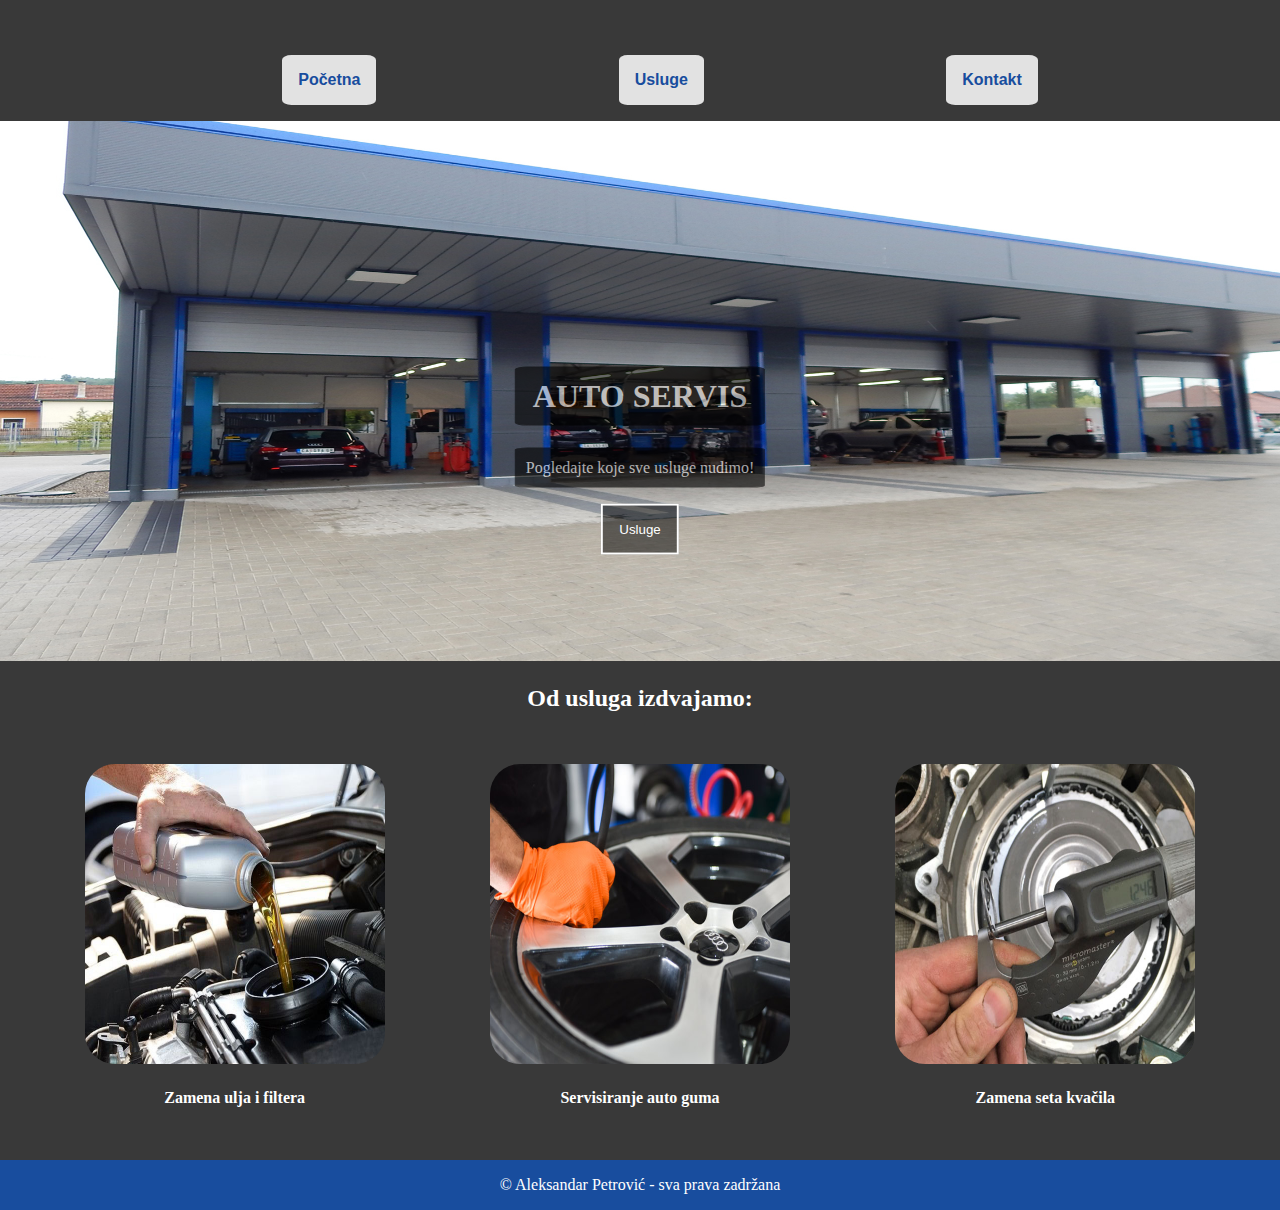
<file: index.html>
<!DOCTYPE html>
<html lang="en">
  <head>
    <meta charset="UTF-8" />
    <meta http-equiv="X-UA-Compatible" content="IE=edge" />
    <meta name="viewport" content="width=device-width, initial-scale=1.0" />
    <link rel="icon" type="image/png" sizes="32x32" href="img/favicon-32x32.png">
    <title>Auto servis</title>
    <meta name="keywords" content="auto, servis, auto servis, dijagnostika, usluge, autogume, gume, ulje i filteri, mali servis, veliki servis">
    <meta name="description" content="Auto servis je servis u Novom Sadu koji vrsi brojne usluge kao sto su mali i veliki servis, promena guma itd.">
    <link rel="stylesheet" type="text/css" href="style.css" />
     <meta property="og:url"           content="https://chobean99.github.io/autoservis/index.html" />
  <meta property="og:type"          content="website" />
  <meta property="og:title"         content="Auto servis" />
  <meta property="og:description"   content="Auto servis je servis u Novom Sadu koji vrsi brojne usluge kao sto su mali i veliki servis, promena guma itd" />
  <meta property="og:image"         content="https://chobean99.github.io/autoservis/img/gume.jpg" />
  </head>
  <body>
    <div id="fb-root"></div>
<script async defer crossorigin="anonymous" src="https://connect.facebook.net/sr_RS/sdk.js#xfbml=1&version=v18.0" nonce="7IPvWQak"></script>
    <div class="fb-like" data-href="https://chobean99.github.io/autoservis/index.html" data-width="" data-layout="" data-action="" data-size="" data-share="true"></div>
    <iframe src="https://www.facebook.com/plugins/like.php?href=https%3A%2F%2Fchobean99.github.io%2Fautoservis%2Findex.html&width=450&layout&action&size&share=true&height=35&appId" width="450" height="35" style="border:none;overflow:hidden" scrolling="no" frameborder="0" allowfullscreen="true" allow="autoplay; clipboard-write; encrypted-media; picture-in-picture; web-share"></iframe>
    
    <header>
      <nav>
        <ul class="meni">
          <li class="linkovi">
            <a href="index.html">Početna</a>
          </li>
          <li class="linkovi">
            <a href="usluge.html">Usluge</a>
          </li>
          <li class="linkovi">
            <a href="kontakt.html">Kontakt</a>
          </li>
        </ul>
      </nav>
    </header>
    <main>
      <div>
        <img class="hero-image" src="./img/hero.jpg" alt="hero" />
        <div class="hero-text">
          <h1 class="naslov">AUTO SERVIS</h1>
          <p class="naslov">Pogledajte koje sve usluge nudimo!</p>
          <a href="usluge.html"><button class="ghost">Usluge</button></a>
        </div>
      </div>
      <h2>Od usluga izdvajamo:</h2>
      <div class="kartice">
        <div class="ponuda">
          <img class="slike" src="./img/ulje.jpg" alt="ulje" />
          <h4>Zamena ulja i filtera</h4>
        </div>
        <div class="ponuda">
          <img class="slike" src="./img/gume.jpg" alt="gume" />
          <h4>Servisiranje auto guma</h4>
        </div>
        <div class="ponuda">
          <img class="slike" src="./img/kvacilo.jpg" alt="kvacilo" />
          <h4>Zamena seta kvačila</h4>
        </div>
      </div>
    </main>
    <footer>&copy; Aleksandar Petrović - sva prava zadržana</footer>
  </body>
</html>
</file>
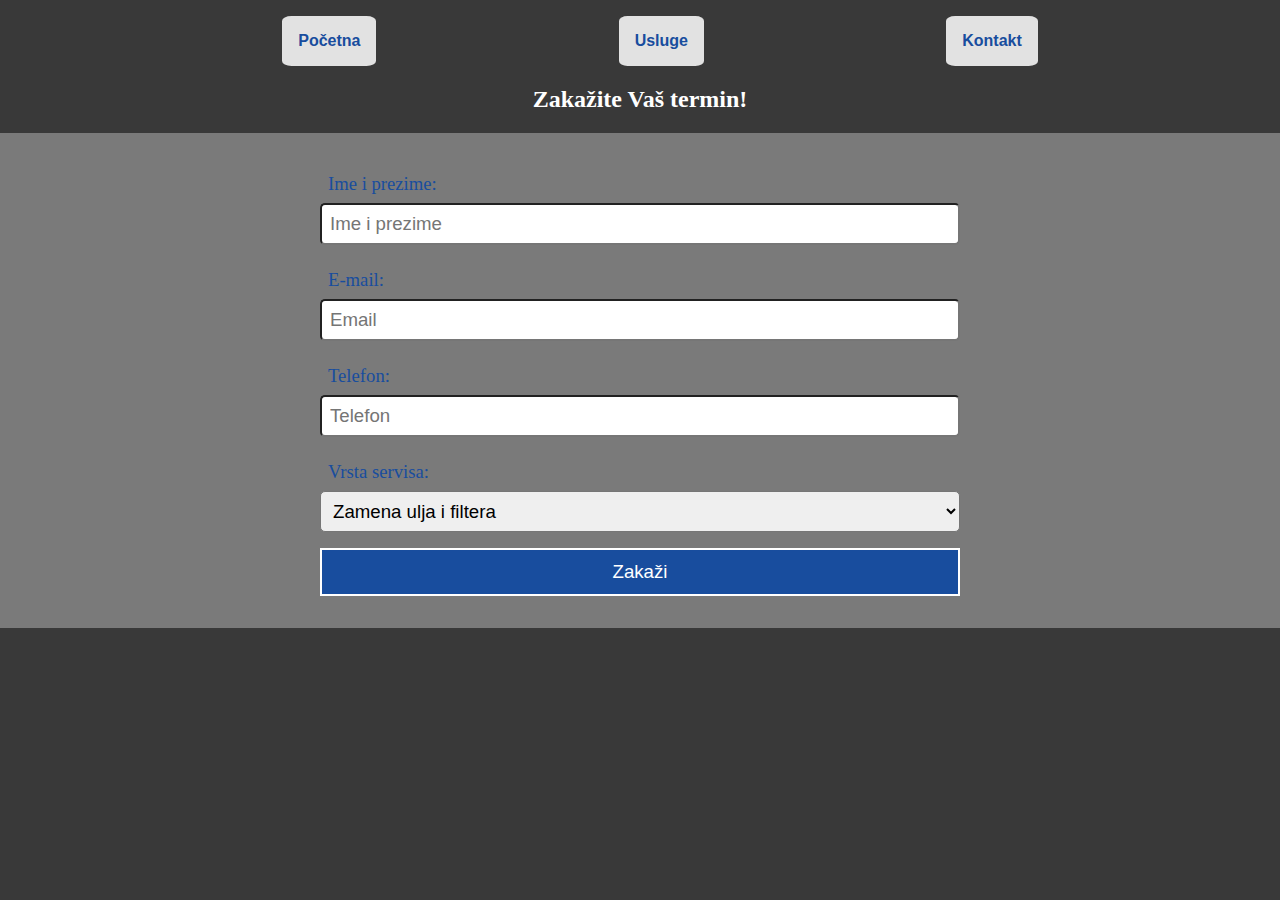
<file: kontakt.html>
<!DOCTYPE html>
<html lang="en">
  <head>
    <meta charset="UTF-8" />
    <meta http-equiv="X-UA-Compatible" content="IE=edge" />
    <meta name="viewport" content="width=device-width, initial-scale=1.0" />
    <title>Auto servis</title>
    <link rel="stylesheet" type="text/css" href="style.css" />
  </head>
  <body>
    <header>
      <nav>
        <ul class="meni">
          <li class="linkovi">
            <a href="index.html">Početna</a>
          </li>
          <li class="linkovi">
            <a href="usluge.html">Usluge</a>
          </li>
          <li class="linkovi">
            <a href="kontakt.html">Kontakt</a>
          </li>
        </ul>
      </nav>
    </header>
    <main>
      <h2>Zakažite Vaš termin!</h2>
      <form class="wrapper">
        <label>Ime i prezime:</label>
        <input class="polja" type="text" placeholder="Ime i prezime" required />
        <label>E-mail:</label>
        <input class="polja" type="email" placeholder="Email" required />
        <label>Telefon:</label>
        <input class="polja" type="phone" placeholder="Telefon" required />
        <label>Vrsta servisa:</label>
        <select class="polja" name="servis" id="servis">
          <option value="ulje">Zamena ulja i filtera</option>
          <option value="filter">Zamena filtera vazduha</option>
          <option value="kaiš">Zamena remena</option>
        </select>
        <button class="dugme" type="submit">Zakaži</button>
      </form>
    </main>
  </body>
</html>
</file>
<file: style.css>
/*margine su nula, auto znaci da se elementi centriraju
border-box oznacava da padding i margine elemenata ne mogu uticati na veličinu elemenata,
pozadina je siva */
body {
  margin: 0 auto;
  box-sizing: border-box;
  background-color: rgb(57, 57, 57);
}

/*elementi flex-boxa koji oznacavaju da ce se sve stavke u meniju slagati u redu
i postavljen je jednak razmak izmedju njih te su obrisane tačkice koje se po defaultu nalaze u listi*/
.meni {
  display: flex;
  flex-direction: row;
  justify-content: space-evenly;
  list-style-type: none;
}

/*pozadina svake stavke u meniju je bela, padding oko teksta je 1rem=16px
boja teksta je plava, velicina fonta 12 pointa, podebljan tekst i border zaobljen za 10%*/
.linkovi {
  background-color: rgb(226, 226, 226);
  padding: 1rem;
  color: #184d9e;
  font-size: 12pt;
  font-weight: 600;
  border-radius: 10%;
}

/*kada se predje preko teksta pojavi se hover efekat sa senkom koja se nalazi desno i ispod dugmeta, 0.2 je
prozirnost (opacity)*/
.linkovi:hover {
  box-shadow: 3px 10px rgb(0 0 0 / 0.2);
}
/*da tekst linka ne bude podvučen i plav po defaultu kako inace linkovi izgledaju*/
a {
  color: inherit;
  text-decoration: none;
}

/*slika na pocetnoj ima visinu 60 viewport height odnosno zauzima 60% prozora, sirina 100% prozora (viewporta)
postavljena kao cover, centrirana i ne ponavlja se, pozicija relativna u odnosu na mesto gde treba da stoji*/
.hero-image {
  height: 60vh;
  width: 100%;
  background-position: center;
  background-repeat: no-repeat;
  background-size: cover;
  position: relative;
}
/*centriran tekst unutar slike na sredinu i pozicija je apsolutna odnosno pozicioniran je u odnosu na parent element,
tj. hero image, slova su bela*/
.hero-text {
  text-align: center;
  position: absolute;
  top: 50%;
  left: 50%;
  transform: translate(-50%, -50%);
  color: white;
}
/*crna pozadina iza slova ali je prozirnost 0.6 pa deluju sivo, padding oko slova 10px, crni border zaobljen 5%*/
.naslov {
  background-color: black;
  opacity: 0.6;
  padding: 10px;
  border: 1px solid black;
  border-radius: 5%;
}

/*dugme unutar hero img crno sa opacity od 0.5 pa deluje sivo, 1rem izmedju teksta i margine,
boja slova je bela i border je beo*/
.ghost {
  padding: 1rem;
  background-color: rgba(0, 0, 0, 0.5);
  color: #ffffff;
  border: 2px solid white;
}
/*prelaskom misa pozadina dugmeta je bela, a boja slova crna*/
.ghost:hover {
  background-color: aliceblue;
  color: black;
}
/*svi naslovi drugog reda centrirani i bele boje*/
h2 {
  text-align: center;
  color: white;
}
/*fiksne velicine slike 300x300 sa zaobljenjem od 10% to su one tri na pocetnoj*/
.slike {
  width: 300px;
  height: 300px;
  border-radius: 10%;
}
/*slova ispod slika bela i centrirana*/
.ponuda {
  text-align: center;
  color: #ffffff;
}
/*sirina mu je preko celog ekrana, pozadina plava, slova bela, gornji i donji padding je 1rem=16px
tekst je centriran*/
footer {
  width: 100%;
  background-color: #184d9e;
  color: #ffffff;
  padding: 1rem 0;
  text-align: center;
}
/*pozicioniran kao flex-box da u jednom redu budu 3 kartice, padding izmedju njih 32px, centrirane po horizontali
i razmak izmedju svake postavljen*/
.kartice {
  display: flex;
  padding: 2rem;
  justify-content: space-around;
}
/*animacija na str usluge fiksna sirina i visina, pocetna pozadina plava, ime animacije example
traje 6 sekundi, ponavlja se 5 puta, razmak oko teksta 0.5rem, tekst centriran, vertikalno centriran isto,
margin auto znaci da je na sredini prozora i da je border zaobljen 12px*/
.animacija {
  width: 300px;
  height: 30px;
  background-color: #184d9e;
  animation-name: example;
  animation-duration: 6s;
  animation-iteration-count: 5;
  padding: 0.5rem;
  font-size: 14pt;
  text-align: center;
  justify-items: center;
  margin: auto;
  border: 1px;
  border-radius: 12px;
}
/*od gornje margine odmaknut 2rema, pozadina bela z-index nasleđen od roditeljske klase,
flexbox se koristi za pozicioniranje u jednom redu centriran i horizontalno i vertikalno, velicina 15pointa.*/
.cenovnik {
  margin-top: 2rem;
  background-color: aliceblue;
  z-index: inherit;
  display: flex;
  flex-direction: row;
  justify-content: center;
  align-items: center;
  font-size: 15pt;
}
/*stavke liste imaju razmak izmedju teksta i podesen font*/
li {
  padding: 0.5rem 2rem;
  font-family: Verdana, Geneva, Tahoma, sans-serif;
}
/*forma na kontakt str. pozicionirana preko flexa kao u kolone i centrirana horizontalno,
pozadina neka svetlija siva i padding stavljen da ne ide od ivice do ivice*/
form {
  display: flex;
  flex-direction: column;
  justify-content: center;
  padding: 2rem 20rem;
  background-color: #7a7a7a;
}
/*input poljima definisana velicina fonta, razmak izmedju teksta i margine, border zaobljen 5px i odvojen od 
donje margine 1rem*/
.polja {
  font-size: 14pt;
  padding: 0.5rem;
  border-radius: 5px;
  margin-bottom: 1rem;
}
/*tekst iznad input polja plave boje 14 velicina fonta i padding pola rema*/
label {
  color: #184d9e;
  font-size: 14pt;
  padding: 0.5rem;
}
/*gugme u formi plavo ima cursor kao onaj prst kad se predje preko njega, bela slova ostalo znas*/
.dugme {
  padding: 0.7rem;
  background-color: #184d9e;
  font-size: 14pt;
  color: #ffffff;
  border: 2px solid white;
  cursor: pointer;
}
/*animacija example se menja u 6 sekundi iz plave pozadine sa belim slovima u obrnuto*/
@keyframes example {
  from {
    background-color: rgb(27, 79, 201);
    color: #ffffff;
  }
  to {
    background-color: rgb(255, 255, 255);
    color: #184d9e;
  }
}
/*na manjim ekranima promenjen uglavnom flex-box iz reda u kolonu da se elementi slazu jedan ispod drugog i
za sledece klase*/
@media screen and (max-width: 990px) {
  .cenovnik {
    display: flex;
    flex-direction: column;
  }
  .slike {
    width: 250px;
  }
  .kartice {
    display: flex;
    flex-direction: column;
  }
  /*meni na malim ekranima se slaze tako da linkovi idu jedan ispod drugog da bi bili responzivni*/
  .meni {
    display: flex;
    flex-direction: column;
    justify-content: space-evenly;
    list-style-type: none;
  }
  .linkovi {
    background-color: #184d9e;
    padding: 0.7rem;
    color: #ffffff;
    font-size: 12pt;
    font-weight: 600;
    border-radius: 2%;
    width: 80%;
  }
  form {
    padding: 2rem;
  }
}
</file>
